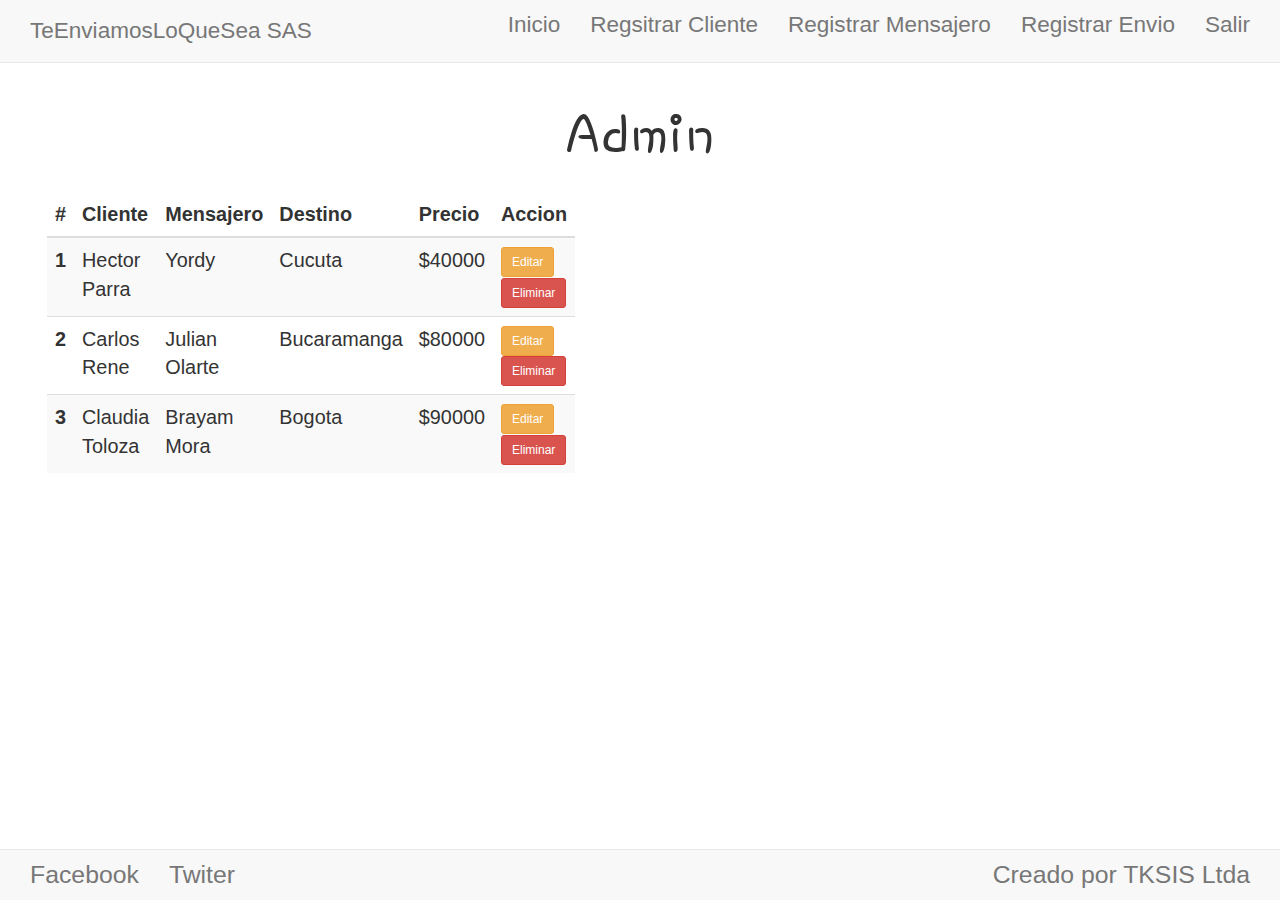
<file: admin.html>
<!DOCTYPE html>
<html lang="es">
    <head>
        <meta charset="utf-8">
            <link crossorigin="anonymous" href="https://maxcdn.bootstrapcdn.com/bootstrap/3.3.7/css/bootstrap.min.css" integrity="sha384-BVYiiSIFeK1dGmJRAkycuHAHRg32OmUcww7on3RYdg4Va+PmSTsz/K68vbdEjh4u" rel="stylesheet">
            </link>
            <link href="css/admin.css" rel="stylesheet" type="text/css">
            </link>
            <title>
                Domicilios rapidos, seguros y economicos.
            </title>
        </meta>
    </head>
</html>
<body>
    <nav class="navbar navbar-default navbar-fixed-top">
        <div class="container-fluid">
            <ul class="nav navbar-nav pull-left">
                <li class="nav-item">
                    <p class="navbar-text">
                        TeEnviamosLoQueSea SAS
                    </p>
                </li>
            </ul>
            <ul class="nav navbar-nav pull-right">
                <li class="nav-item">
                    <a class="nav-link" href="admin.html">
                        Inicio
                    </a>
                </li>
                <li class="nav-item">
                    <a class="nav-link" href="regcli.html">
                        Regsitrar Cliente
                    </a>
                </li>
                <li class="nav-item">
                    <a class="nav-link" href="regmen.html">
                        Registrar Mensajero
                    </a>
                </li>
                <li class="nav-item">
                    <a class="nav-link" href="regenv.html">
                        Registrar Envio
                    </a>
                </li>
                <li class="nav-item">
                    <a class="nav-link" href="index.html">
                        Salir
                    </a>
                </li>
            </ul>
        </div>
    </nav>
    <div class="container bg">
        <div class="row">
            <div class="col-md-12 ">
                <h1 class="primary text-center">
                    Admin
                </h1>
            </div>
        </div>
        <div class="row">
            <div class="col-md-12">
                <!--Table-->
                <table class="table table-striped table-responsive-sm btn-table w">
                    <!--Table head-->
                    <thead>
                        <tr>
                            <th>
                                #
                            </th>
                            <th>
                                Cliente
                            </th>
                            <th>
                                Mensajero
                            </th>
                            <th>
                                Destino
                            </th>
                            <th>
                                Precio
                            </th>
                            <th>
                                Accion
                            </th>
                        </tr>
                    </thead>
                    <!--Table head-->
                    <!--Table body-->
                    <tbody>
                        <tr>
                            <th scope="row">
                                1
                            </th>
                            <td>
                                Hector Parra
                            </td>
                            <td>
                                Yordy
                            </td>
                            <td>
                                Cucuta
                            </td>
                            <td>
                                $40000
                            </td>
                            <td>
                                <button class="btn btn-warning btn-rounded btn-sm my-0" type="button">
                                    Editar
                                </button>
                                <button class="btn btn-danger btn-rounded btn-sm my-0" type="button">
                                    Eliminar
                                </button>
                            </td>
                        </tr>
                        <tr>
                            <th scope="row">
                                2
                            </th>
                            <td>
                                Carlos Rene
                            </td>
                            <td>
                                Julian Olarte
                            </td>
                            <td>
                                Bucaramanga
                            </td>
                            <td>
                                $80000
                            </td>
                            <td>
                                <button class="btn btn-warning btn-rounded btn-sm my-0" type="button">
                                    Editar
                                </button>
                                <button class="btn btn-danger btn-rounded btn-sm my-0" type="button">
                                    Eliminar
                                </button>
                            </td>
                        </tr>
                        <tr>
                            <th scope="row">
                                3
                            </th>
                            <td>
                                Claudia Toloza
                            </td>
                            <td>
                                Brayam Mora
                            </td>
                            <td>
                                Bogota
                            </td>
                            <td>
                                $90000
                            </td>
                            <td>
                                <button class="btn btn-warning btn-rounded btn-sm my-0" type="button">
                                    Editar
                                </button>
                                <button class="btn btn-danger btn-rounded btn-sm my-0" type="button">
                                    Eliminar
                                </button>
                            </td>
                        </tr>
                    </tbody>
                    <!--Table body-->
                </table>
                <!--Table-->
            </div>
        </div>
        <nav class="navbar navbar-default navbar-fixed-bottom">
            <div class="container-fluid">
                <ul class="nav navbar-nav">
                    <li>
                        <a href="https://www.facebook.com/carlosalexiscolombia" target="_blank">
                            Facebook
                        </a>
                    </li>
                    <li>
                        <a href="https://twitter.com/krlosalexis" target="_blank">
                            Twiter
                        </a>
                    </li>
                </ul>
                <ul class="nav navbar-nav pull-right">
                    <li class="nav-item">
                        <a class="nav-link" href="http://ingsistemas.ufps.edu.co">
                            Creado por  TKSIS Ltda
                        </a>
                    </li>
                </ul>
            </div>
        </nav>
    </div>
</body>
</file>
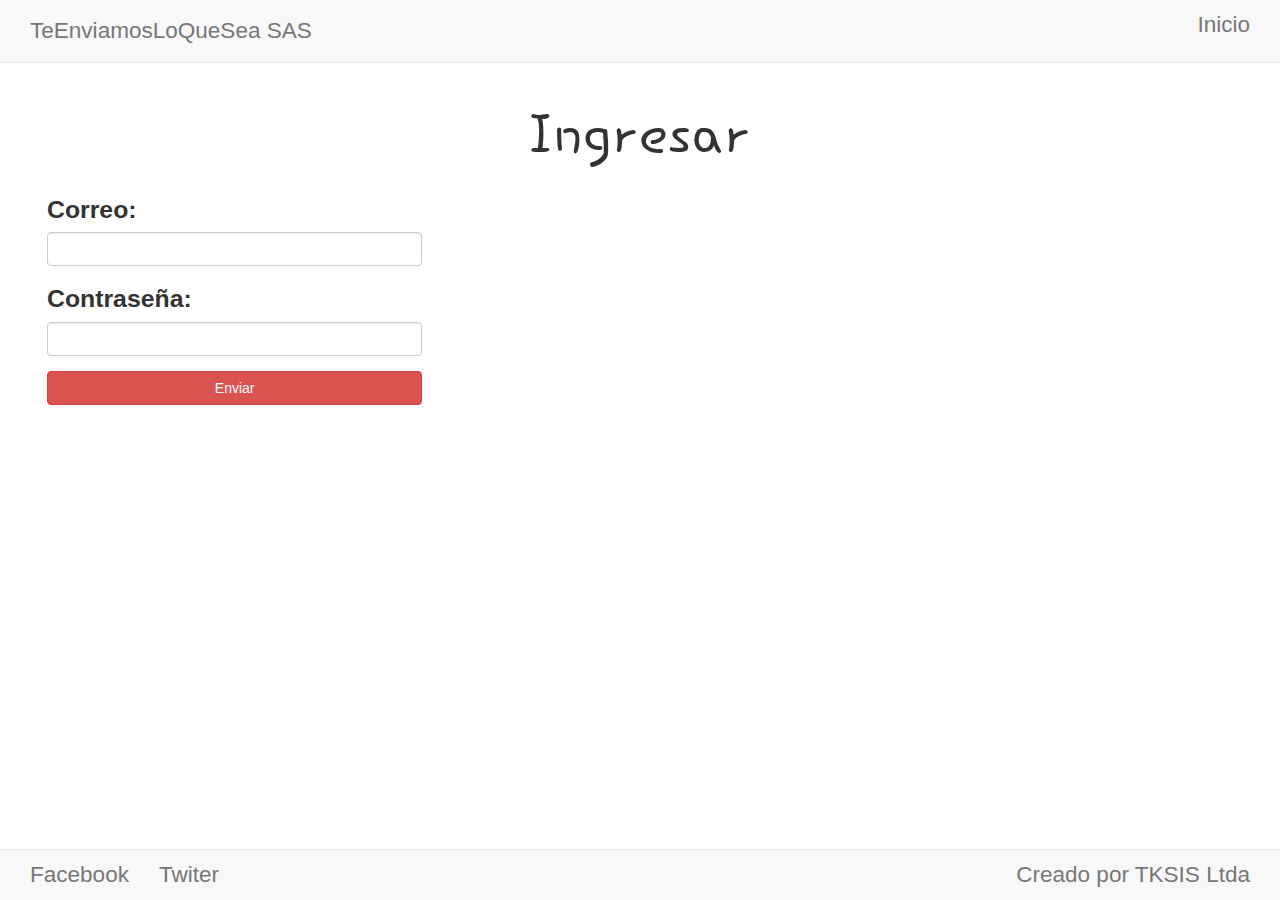
<file: login.html>
<!DOCTYPE html>
<html lang="es">
    <head>
        <meta charset="utf-8">
            <link crossorigin="anonymous" href="https://maxcdn.bootstrapcdn.com/bootstrap/3.3.7/css/bootstrap.min.css" integrity="sha384-BVYiiSIFeK1dGmJRAkycuHAHRg32OmUcww7on3RYdg4Va+PmSTsz/K68vbdEjh4u" rel="stylesheet">
            </link>
            <link href="css/login.css" rel="stylesheet" type="text/css">
            </link>
            <title>
                Domicilios rapidos, seguros y economicos.
            </title>
        </meta>
    </head>
    <body>
        <nav class="navbar navbar-default navbar-fixed-top">
            <div class="container-fluid">
                <ul class="nav navbar-nav pull-left">
                    <li class="nav-item">
                        <p class="navbar-text">
                            TeEnviamosLoQueSea SAS
                        </p>
                    </li>
                </ul>
                <ul class="nav navbar-nav pull-right">
                    <li class="nav-item">
                        <a class="nav-link" href="index.html">
                            Inicio
                        </a>
                    </li>
                </ul>
            </div>
        </nav>
        <div class="container bg">
            <div class="row">
                <div class="col-md-12 ">
                    <h1 class="primary text-center">
                        Ingresar
                    </h1>
                </div>
            </div>
            <div class="row">
                <div class="col-md-4">
                    <form action="admin.html">
                        <div class="form-group">
                            <label for="email">
                                Correo:
                            </label>
                            <input class="form-control" id="email" type="email">
                            </input>
                        </div>
                        <div class="form-group">
                            <label for="pwd">
                                Contraseña:
                            </label>
                            <input class="form-control" id="pwd" type="password">
                            </input>
                        </div>
                        <button class="btn btn-danger text-center col-xs-12" type="submit">
                            Enviar
                        </button>
                    </form>
                </div>
            </div>
        </div>
        <nav class="navbar navbar-default navbar-fixed-bottom">
            <div class="container-fluid">
                <ul class="nav navbar-nav">
                    <li>
                        <a href="https://www.facebook.com/carlosalexiscolombia" target="_blank">
                            Facebook
                        </a>
                    </li>
                    <li>
                        <a href="https://twitter.com/krlosalexis" target="_blank">
                            Twiter
                        </a>
                    </li>
                </ul>
                <ul class="nav navbar-nav pull-right">
                    <li class="nav-item">
                        <a class="nav-link" href="http://ingsistemas.ufps.edu.co">
                            Creado por  TKSIS Ltda
                        </a>
                    </li>
                </ul>
            </div>
        </nav>
    </body>
</html>
</file>
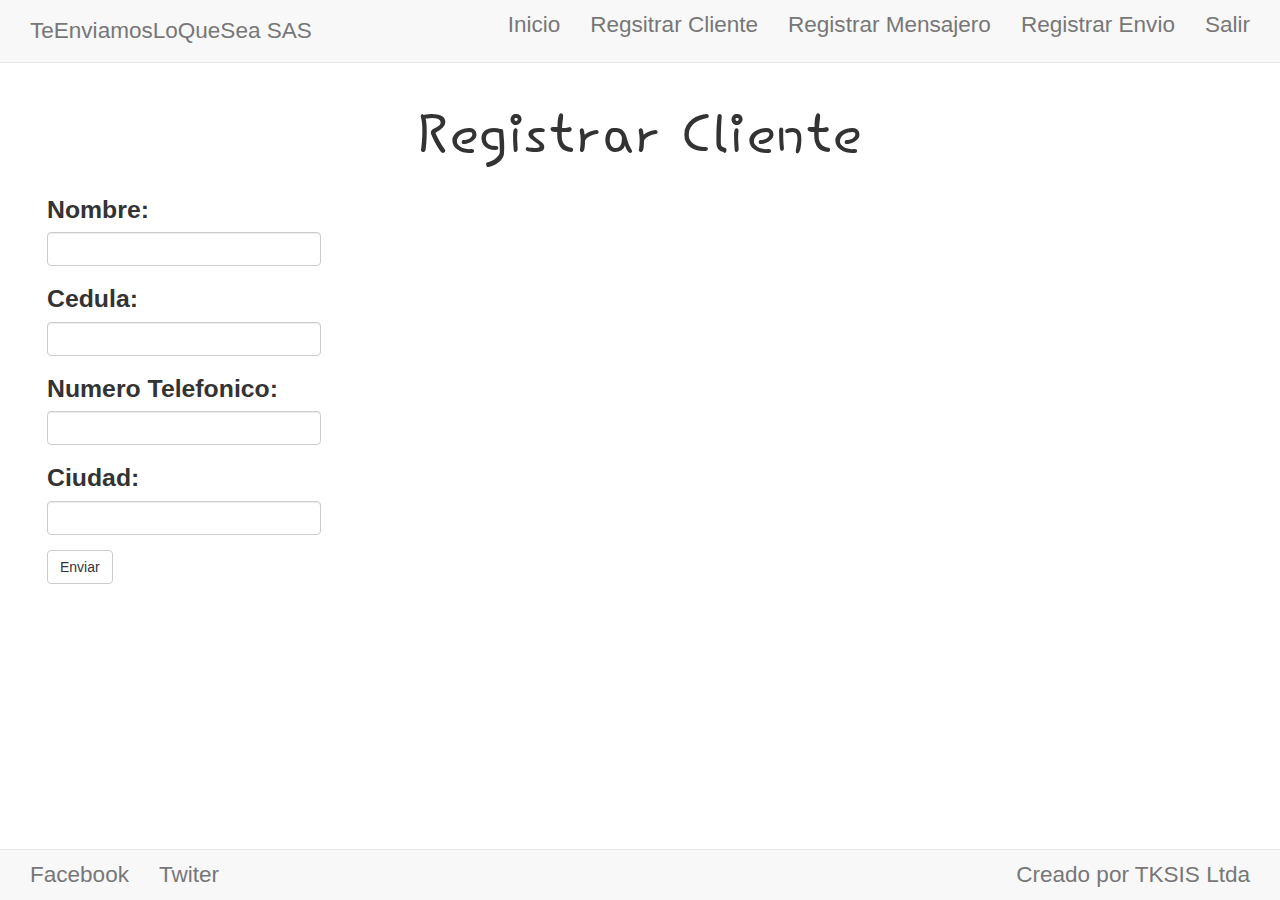
<file: regcli.html>
<!DOCTYPE html>
<html lang="es">
    <head>
        <meta charset="utf-8">
            <link crossorigin="anonymous" href="https://maxcdn.bootstrapcdn.com/bootstrap/3.3.7/css/bootstrap.min.css" integrity="sha384-BVYiiSIFeK1dGmJRAkycuHAHRg32OmUcww7on3RYdg4Va+PmSTsz/K68vbdEjh4u" rel="stylesheet">
            </link>
            <link href="css/login.css" rel="stylesheet" type="text/css">
            </link>
            <title>
                Domicilios rapidos, seguros y economicos.
            </title>
        </meta>
    </head>
    <body>
        <nav class="navbar navbar-default navbar-fixed-top">
            <div class="container-fluid">
                <ul class="nav navbar-nav pull-left">
                    <li class="nav-item">
                        <p class="navbar-text">
                            TeEnviamosLoQueSea SAS
                        </p>
                    </li>
                </ul>
                <ul class="nav navbar-nav pull-right">
                    <li class="nav-item">
                        <a class="nav-link" href="admin.html">
                            Inicio
                        </a>
                    </li>
                    <li class="nav-item">
                        <a class="nav-link" href="regcli.html">
                            Regsitrar Cliente
                        </a>
                    </li>
                    <li class="nav-item">
                        <a class="nav-link" href="regmen.html">
                            Registrar Mensajero
                        </a>
                    </li>
                    <li class="nav-item">
                        <a class="nav-link" href="regenv.html">
                            Registrar Envio
                        </a>
                    </li>
                    <li class="nav-item">
                        <a class="nav-link" href="index.html">
                            Salir
                        </a>
                    </li>
                </ul>
            </div>
        </nav>
        <div class="container bg">
            <div class="row">
                <div class="col-md-12">
                    <h1 class="primary text-center">
                        Registrar Cliente
                    </h1>
                </div>
            </div>
            <div class="row">
                <div class="col-md-3">
                    <form action="#" class="contact_form" id="contact_form" method="post" onsubmit="return validar();" runat="server">
                        <div class="form-group">
                            <label for="nombre">
                                Nombre:
                            </label>
                            <input class="form-control" id="nombre" type="text">
                            </input>
                        </div>
                        <div class="form-group">
                            <label for="cedula">
                                Cedula:
                            </label>
                            <input class="form-control" id="cedula" type="text">
                            </input>
                        </div>
                        <div class="form-group">
                            <label for="telefono">
                                Numero Telefonico:
                            </label>
                            <input class="form-control" id="telefono" type="text">
                            </input>
                        </div>
                        <div class="form-group">
                            <label for="ciudad">
                                Ciudad:
                            </label>
                            <input class="form-control" id="ciudad" type="text">
                            </input>
                        </div>
                        <button class="btn btn-default" type="submit">
                            Enviar
                        </button>
                    </form>
                </div>
            </div>
        </div>
        <nav class="navbar navbar-default navbar-fixed-bottom">
            <div class="container-fluid">
                <ul class="nav navbar-nav">
                    <li>
                        <a href="https://www.facebook.com/carlosalexiscolombia" target="_blank">
                            Facebook
                        </a>
                    </li>
                    <li>
                        <a href="https://twitter.com/krlosalexis" target="_blank">
                            Twiter
                        </a>
                    </li>
                </ul>
                <ul class="nav navbar-nav pull-right">
                    <li class="nav-item">
                        <a class="nav-link" href="http://ingsistemas.ufps.edu.co">
                            Creado por  TKSIS Ltda
                        </a>
                    </li>
                </ul>
            </div>
        </nav>
        <script src="https://code.jquery.com/jquery-3.3.1.min.js">
        </script>
        <script src="https://maxcdn.bootstrapcdn.com/bootstrap/3.3.7/js/bootstrap.min.js">
        </script>
        <script src="js/cli.js">
        </script>
    </body>
</html>
</file>
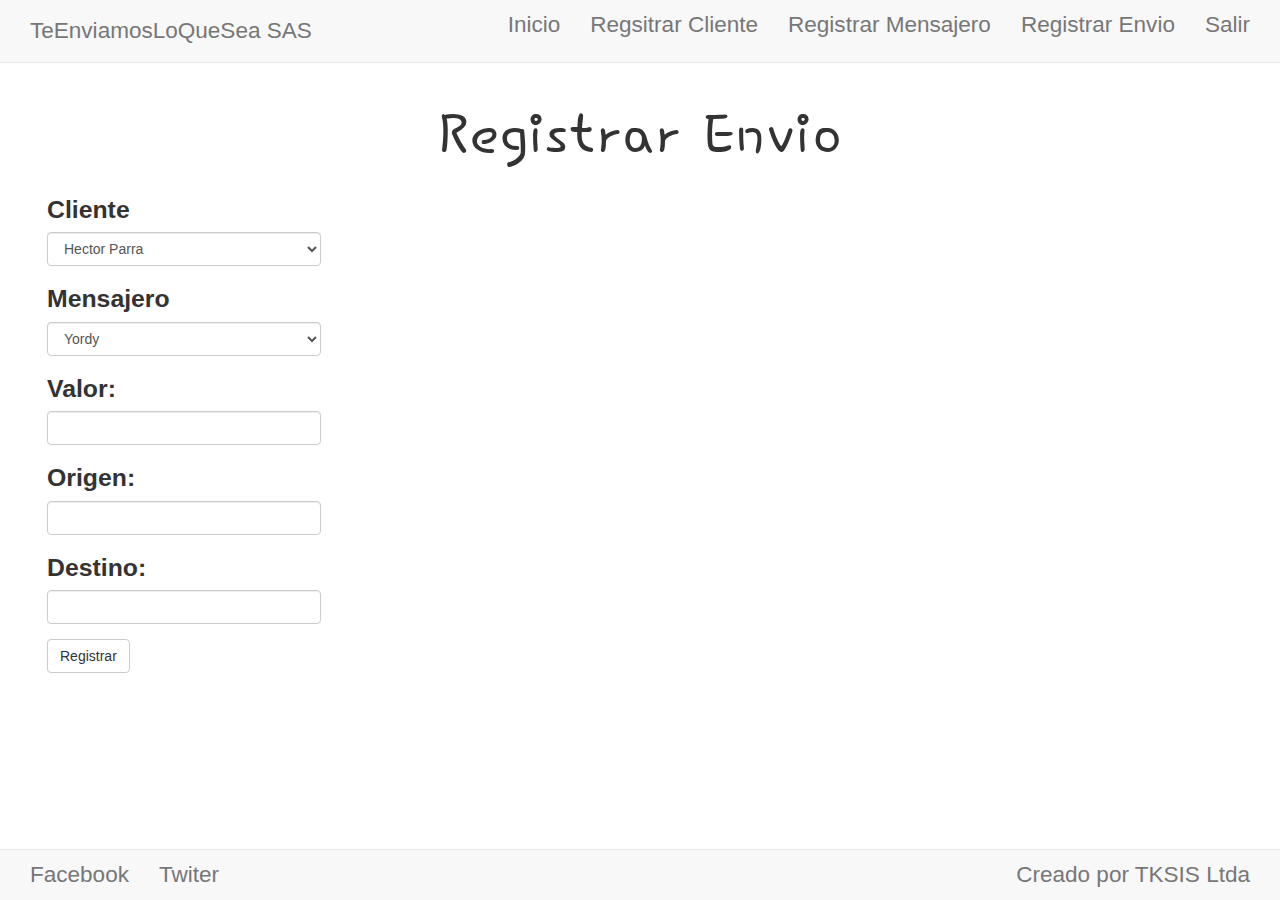
<file: regenv.html>
<!DOCTYPE html>
<html lang="es">
    <head>
        <meta charset="utf-8">
            <link crossorigin="anonymous" href="https://maxcdn.bootstrapcdn.com/bootstrap/3.3.7/css/bootstrap.min.css" integrity="sha384-BVYiiSIFeK1dGmJRAkycuHAHRg32OmUcww7on3RYdg4Va+PmSTsz/K68vbdEjh4u" rel="stylesheet">
            </link>
            <link href="css/login.css" rel="stylesheet" type="text/css">
            </link>
            <title>
                Domicilios rapidos, seguros y economicos.
            </title>
        </meta>
    </head>
    <body>
        <nav class="navbar navbar-default navbar-fixed-top">
            <div class="container-fluid">
                <ul class="nav navbar-nav pull-left">
                    <li class="nav-item">
                        <p class="navbar-text">
                            TeEnviamosLoQueSea SAS
                        </p>
                    </li>
                </ul>
                <ul class="nav navbar-nav pull-right">
                    <li class="nav-item">
                        <a class="nav-link" href="admin.html">
                            Inicio
                        </a>
                    </li>
                    <li class="nav-item">
                        <a class="nav-link" href="regcli.html">
                            Regsitrar Cliente
                        </a>
                    </li>
                    <li class="nav-item">
                        <a class="nav-link" href="regmen.html">
                            Registrar Mensajero
                        </a>
                    </li>
                    <li class="nav-item">
                        <a class="nav-link" href="regenv.html">
                            Registrar Envio
                        </a>
                    </li>
                    <li class="nav-item">
                        <a class="nav-link" href="index.html">
                            Salir
                        </a>
                    </li>
                </ul>
            </div>
        </nav>
        <div class="container bg">
            <div class="row">
                <div class="col-md-12 ">
                    <h1 class="primary text-center">
                        Registrar Envio
                    </h1>
                </div>
            </div>
            <div class="row">
                <div class="col-md-3">
                    <form action="#" class="contact_form" id="contact_form" method="post" onsubmit="return validar();" runat="server">
                        <div class="form-group">
                            <label for="cliente">
                                Cliente
                            </label>
                            <select class="form-control" id="cliente">
                                <option>
                                    Hector Parra
                                </option>
                                <option>
                                    Claudia Toloza
                                </option>
                                <option>
                                    Rene Angarita
                                </option>
                            </select>
                        </div>
                        <div class="form-group">
                            <label for="mensajero">
                                Mensajero
                            </label>
                            <select class="form-control" id="mensajero">
                                <option>
                                    Yordy
                                </option>
                                <option>
                                    Julian Olarte
                                </option>
                                <option>
                                    Brayam Mora
                                </option>
                            </select>
                        </div>
                        <div class="form-group">
                            <label for="valor">
                                Valor:
                            </label>
                            <input class="form-control" id="valor" type="text">
                            </input>
                        </div>
                        <div class="form-group">
                            <label for="origen">
                                Origen:
                            </label>
                            <input class="form-control" id="origen" type="text">
                            </input>
                        </div>
                        <div class="form-group">
                            <label for="destino">
                                Destino:
                            </label>
                            <input class="form-control" id="destino" type="text">
                            </input>
                        </div>
                        <button class="btn btn-default" type="submit">
                            Registrar
                        </button>
                    </form>
                </div>
            </div>
        </div>
    </body>
</html>
<nav class="navbar navbar-default navbar-fixed-bottom">
    <div class="container-fluid">
        <ul class="nav navbar-nav">
            <li>
                <a href="https://www.facebook.com/carlosalexiscolombia" target="_blank">
                    Facebook
                </a>
            </li>
            <li>
                <a href="https://twitter.com/krlosalexis" target="_blank">
                    Twiter
                </a>
            </li>
        </ul>
        <ul class="nav navbar-nav pull-right">
            <li class="nav-item">
                <a class="nav-link" href="http://ingsistemas.ufps.edu.co">
                    Creado por  TKSIS Ltda
                </a>
            </li>
        </ul>
    </div>
</nav>
</file>
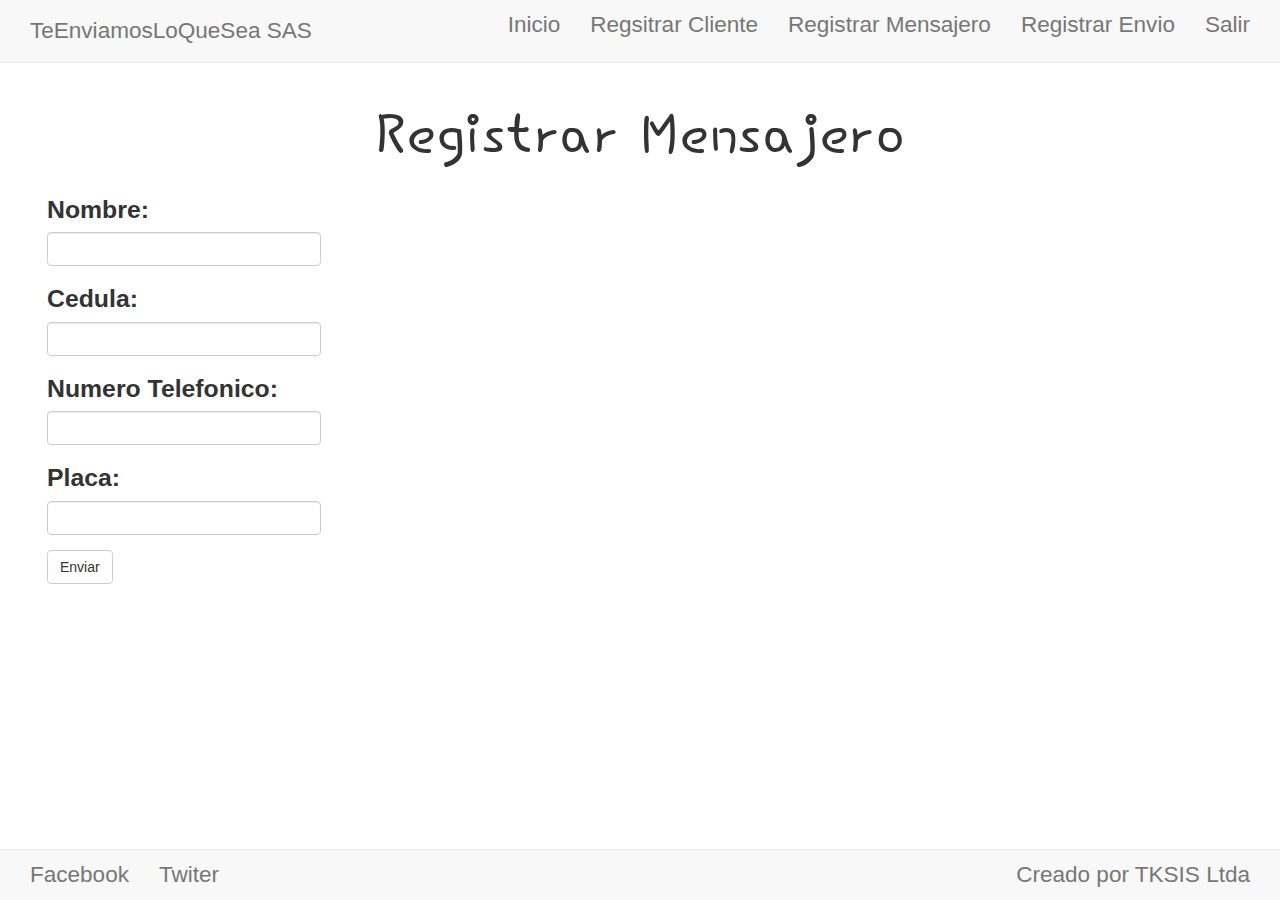
<file: regmen.html>
<!DOCTYPE html>
<html lang="es">
    <head>
        <meta charset="utf-8">
            <link crossorigin="anonymous" href="https://maxcdn.bootstrapcdn.com/bootstrap/3.3.7/css/bootstrap.min.css" integrity="sha384-BVYiiSIFeK1dGmJRAkycuHAHRg32OmUcww7on3RYdg4Va+PmSTsz/K68vbdEjh4u" rel="stylesheet">
            </link>
            <link href="css/regcli.css" rel="stylesheet" type="text/css">
            </link>
            <title>
                Domicilios rapidos, seguros y economicos.
            </title>
        </meta>
    </head>
    <body>
        <nav class="navbar navbar-default navbar-fixed-top">
            <div class="container-fluid">
                <ul class="nav navbar-nav pull-left">
                    <li class="nav-item">
                        <p class="navbar-text">
                            TeEnviamosLoQueSea SAS
                        </p>
                    </li>
                </ul>
                <ul class="nav navbar-nav pull-right">
                    <li class="nav-item">
                        <a class="nav-link" href="admin.html">
                            Inicio
                        </a>
                    </li>
                    <li class="nav-item">
                        <a class="nav-link" href="regcli.html">
                            Regsitrar Cliente
                        </a>
                    </li>
                    <li class="nav-item">
                        <a class="nav-link" href="regmen.html">
                            Registrar Mensajero
                        </a>
                    </li>
                    <li class="nav-item">
                        <a class="nav-link" href="regenv.html">
                            Registrar Envio
                        </a>
                    </li>
                    <li class="nav-item">
                        <a class="nav-link" href="index.html">
                            Salir
                        </a>
                    </li>
                </ul>
            </div>
        </nav>
        <div class="container bg">
            <div class="row">
                <div class="col-md-12 ">
                    <h1 class="primary text-center">
                        Registrar Mensajero
                    </h1>
                </div>
            </div>
            <div class="row">
                <div class="col-md-3">
                    <form action="#" class="contact_form" id="contact_form" method="post" onsubmit="return validar();" runat="server">
                        <div class="form-group">
                            <label for="nombre">
                                Nombre:
                            </label>
                            <input class="form-control" id="nombre" type="text">
                            </input>
                        </div>
                        <div class="form-group">
                            <label for="cedula">
                                Cedula:
                            </label>
                            <input class="form-control" id="cedula" type="text">
                            </input>
                        </div>
                        <div class="form-group">
                            <label for="telefono">
                                Numero Telefonico:
                            </label>
                            <input class="form-control" id="telefono" type="text">
                            </input>
                        </div>
                        <div class="form-group">
                            <label for="ciudad">
                                Placa:
                            </label>
                            <input class="form-control" id="placa" type="text">
                            </input>
                        </div>
                        <button class="btn btn-default" type="submit">
                            Enviar
                        </button>
                    </form>
                </div>
            </div>
        </div>
        <nav class="navbar navbar-default navbar-fixed-bottom">
            <div class="container-fluid">
                <ul class="nav navbar-nav">
                    <li>
                        <a href="https://www.facebook.com/carlosalexiscolombia" target="_blank">
                            Facebook
                        </a>
                    </li>
                    <li>
                        <a href="https://twitter.com/krlosalexis" target="_blank">
                            Twiter
                        </a>
                    </li>
                </ul>
                <ul class="nav navbar-nav pull-right">
                    <li class="nav-item">
                        <a class="nav-link" href="http://ingsistemas.ufps.edu.co">
                            Creado por  TKSIS Ltda
                        </a>
                    </li>
                </ul>
            </div>
        </nav>
        <script src="https://code.jquery.com/jquery-3.3.1.min.js">
        </script>
        <script src="https://maxcdn.bootstrapcdn.com/bootstrap/3.3.7/js/bootstrap.min.js">
        </script>
        <script src="js/men.js">
        </script>
    </body>
</html>
</file>
<file: css/admin.css>
@import url('https://fonts.googleapis.com/css?family=Hi+Melody');
* {
    font-size: 1.1em;
}
h1 {
    font-family: 'Hi Melody', cursive;
    letter-spacing: 1.5px;
    font-size: 4em;
}
.container {
    margin-top: 80px;
}
.bg {
    background-image: url('http://www.moreliainvita.com/www/wp-content/uploads/2016/10/servicio-a-domicilio.png');
    width: 95vw;
    height: 90vh;
    background-repeat: no-repeat;
    background-position: center;
}
.w {
    width: 80px;
    font-size: 0.8em;
}
@media (min-width: 1px) and (max-width: 1000px) {
    .bg {
        background-image: none;
    }
}
</file>
<file: css/login.css>
@import url('https://fonts.googleapis.com/css?family=Hi+Melody');
* {
    font-size: 1.1em;
}
h1 {
    font-family: 'Hi Melody', cursive;
    letter-spacing: 1.5px;
    font-size: 4em;
}
.container {
    margin-top: 80px;
}
.bg {
    background-image: url('http://www.moreliainvita.com/www/wp-content/uploads/2016/10/servicio-a-domicilio.png');
    width: 95vw;
    height: 90vh;
    background-repeat: no-repeat;
    background-position: center;
}
@media (min-width: 1px) and (max-width: 1000px) {
    .bg {
        background-image: none;
    }
}
</file>
<file: css/regcli.css>
@import url('https://fonts.googleapis.com/css?family=Hi+Melody');
* {
    font-size: 1.1em;
}
h1 {
    font-family: 'Hi Melody', cursive;
    letter-spacing: 1.5px;
    font-size: 4em;
}
.container {
    margin-top: 80px;
}
.bg {
    background-image: url('http://www.moreliainvita.com/www/wp-content/uploads/2016/10/servicio-a-domicilio.png');
    width: 95vw;
    height: 90vh;
    background-repeat: no-repeat;
    background-position: center;
}
@media (min-width: 1px) and (max-width: 1000px) {
    .bg {
        background-image: none;
    }
}
</file>
